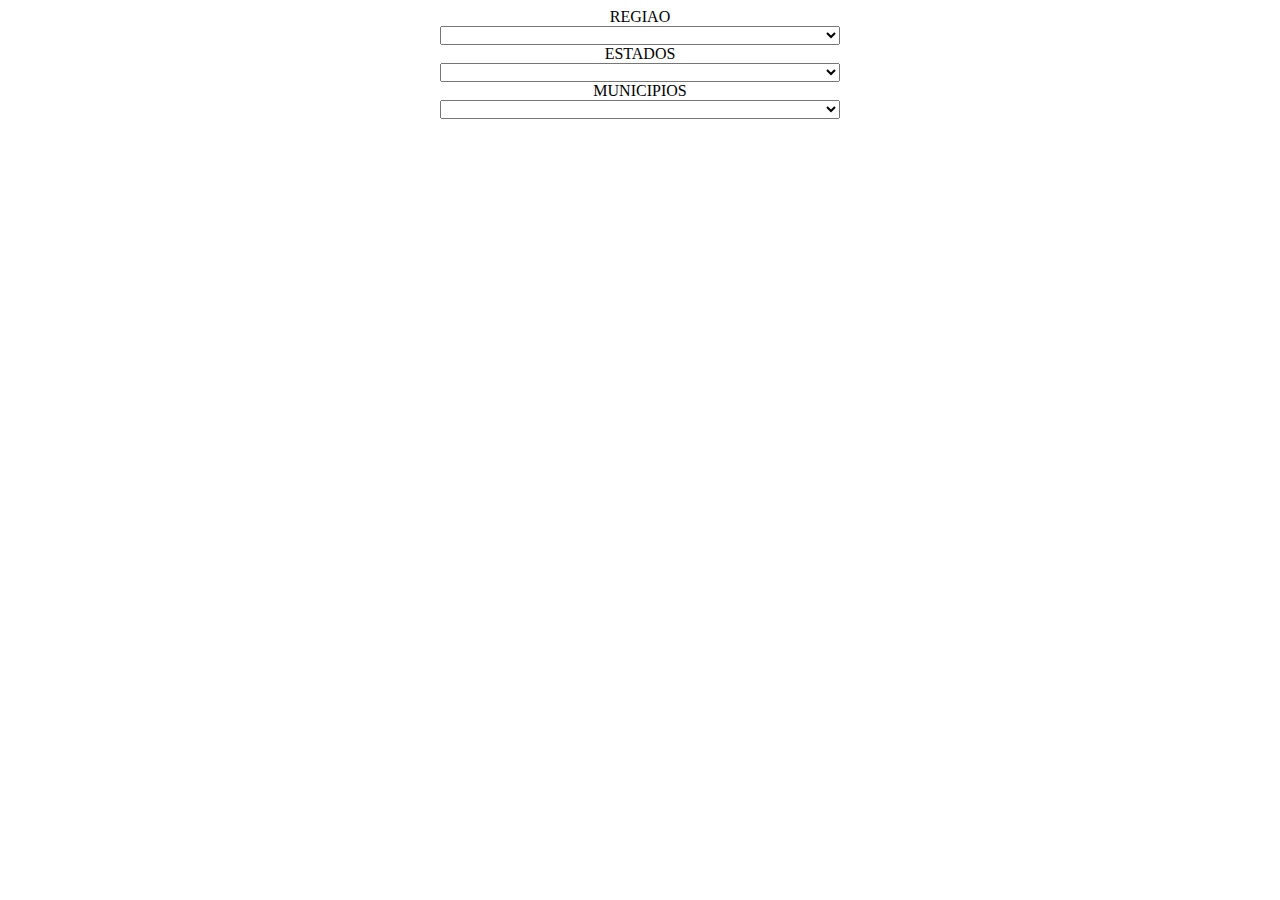
<file: ibgeapi/index.html>
<!DOCTYPE html>
<html lang="en">
<head>
    <meta charset="UTF-8">
    <meta name="viewport" content="width=device-width, initial-scale=1.0">
    <title>Document</title>
    <link rel="stylesheet" href="styles.css">
</head>
<body>
    <label for="regioes">REGIAO</label>
    <select id="regioes" onchange="buscarEstados()"></select>
    <label for="estados" >ESTADOS</label>
    <select id="estados" onchange="buscarMunicipios()"></select>
    <label for="municipios">MUNICIPIOS</label>
    <select id="municipios"></select>
   

    <script src="index.js"></script>
</body>
</html>
</file>
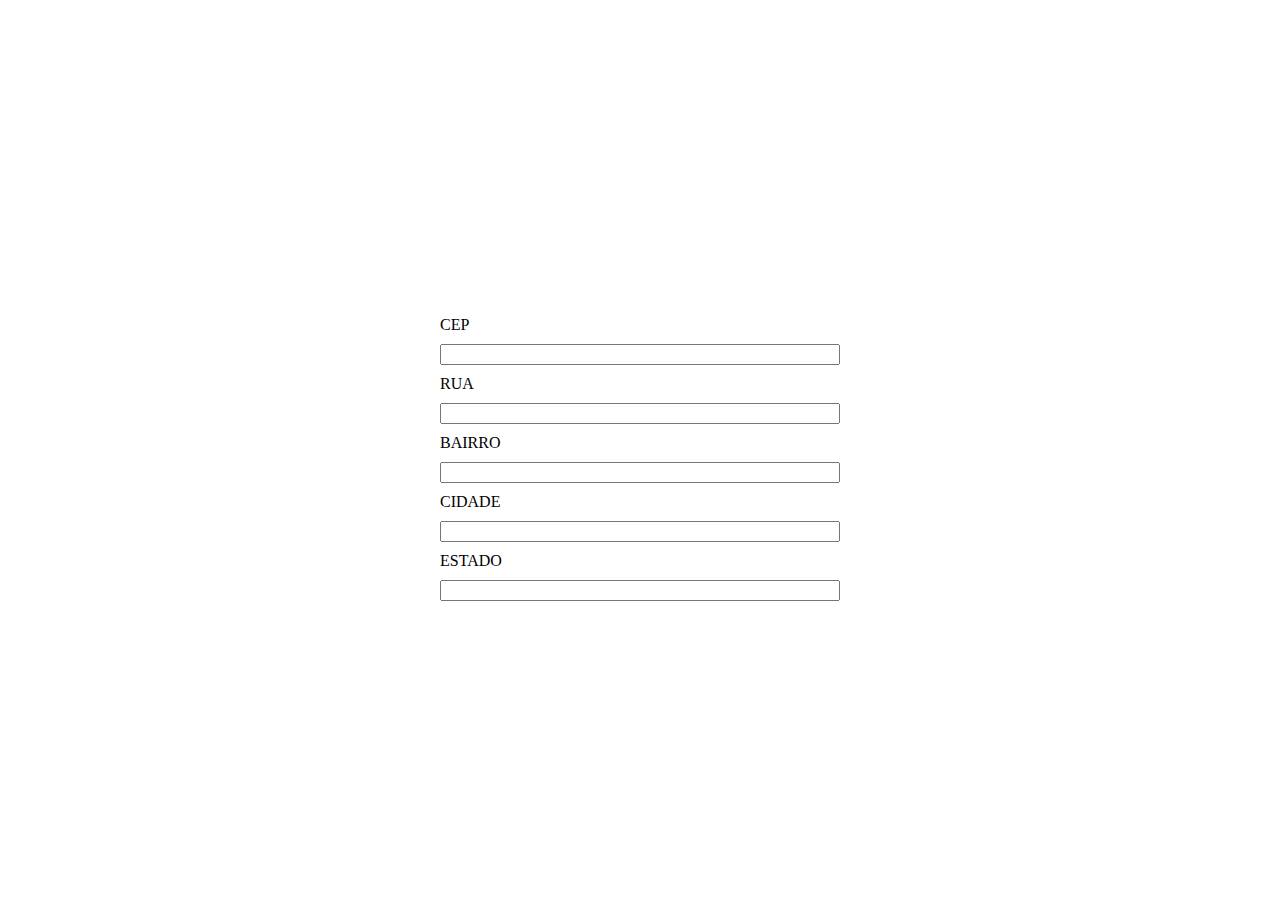
<file: viacep/index.html>
<!DOCTYPE html>
<html lang="pt-br">
<head>
    <meta charset="UTF-8">
    <meta name="viewport" content="width=device-width, initial-scale=1.0">
    <title>Document</title>
    <link rel="stylesheet" href="styles.css">
</head>
<body>
    <form action="">
        <div class="Formulario">
            <label for="cep"> CEP</label>
            <input type="text" name="" id="cep">
            <label for="rua">RUA</label>
            <input type="text" name="" id="rua">
            <label for="bairro">BAIRRO</label>
            <input type="text" name="" id="bairro">
            <label for="cidade">CIDADE</label>
            <input type="text" name="" id="cidade">
            <label for="estado"> ESTADO</label>
            <input type="text" name="" id="uf">

        </div>
    </form>

    <script src="index.js"></script>
</body>
</html>
</file>
<file: ibgeapi/styles.css>
body{
    display: flex;
    align-items: center;
    flex-direction: column;
}
#regioes{
    width: 400px;
    text-align: center;
}

#estados{
    width: 400px;
    text-align: center;
}

#municipios{
    width: 400px;
    text-align: center;
}
</file>
<file: viacep/styles.css>
body{
    display: flex;
    justify-content: center;
    align-items: center;
    height: 100vh;
}




.Formulario{
    display: flex;
    justify-content: space-between;
    flex-direction: column;
    width: 400px;
    gap: 10px;
}
</file>
